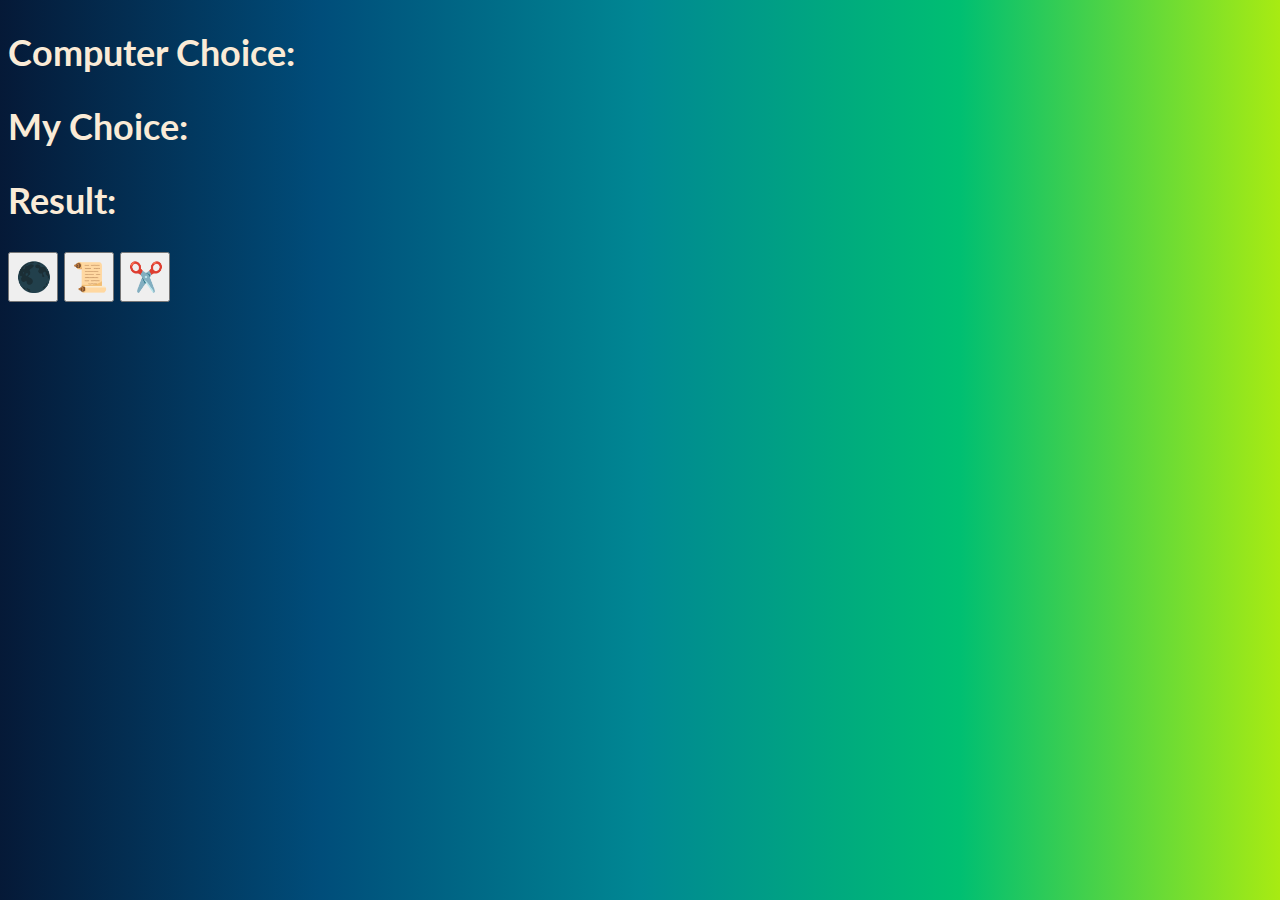
<file: 1.rock-paper-scissors/index.html>
<!DOCTYPE html>
<html lang="en">
<head>
    <meta charset="UTF-8">
    <meta http-equiv="X-UA-Compatible" content="IE=edge">
    <meta name="viewport" content="width=device-width, initial-scale=1.0">
    <link rel="stylesheet" href="./style.css">
    <title>Rock, Paper and Scissors</title>
</head>
<body>
    
    <h2>Computer Choice: <span id="computer-choice"> </span></h2>
    <h2>My Choice: <span id="user-choice"> </span></h2>
    <h2>Result: <span id="result"> </span></h2>

    <button id="rock">🌑​</button>
    <button id="paper">📜​</button>
    <button id="scissors">✂️</button>



    <script src="./game.js"></script>
</body>
</html>
</file>
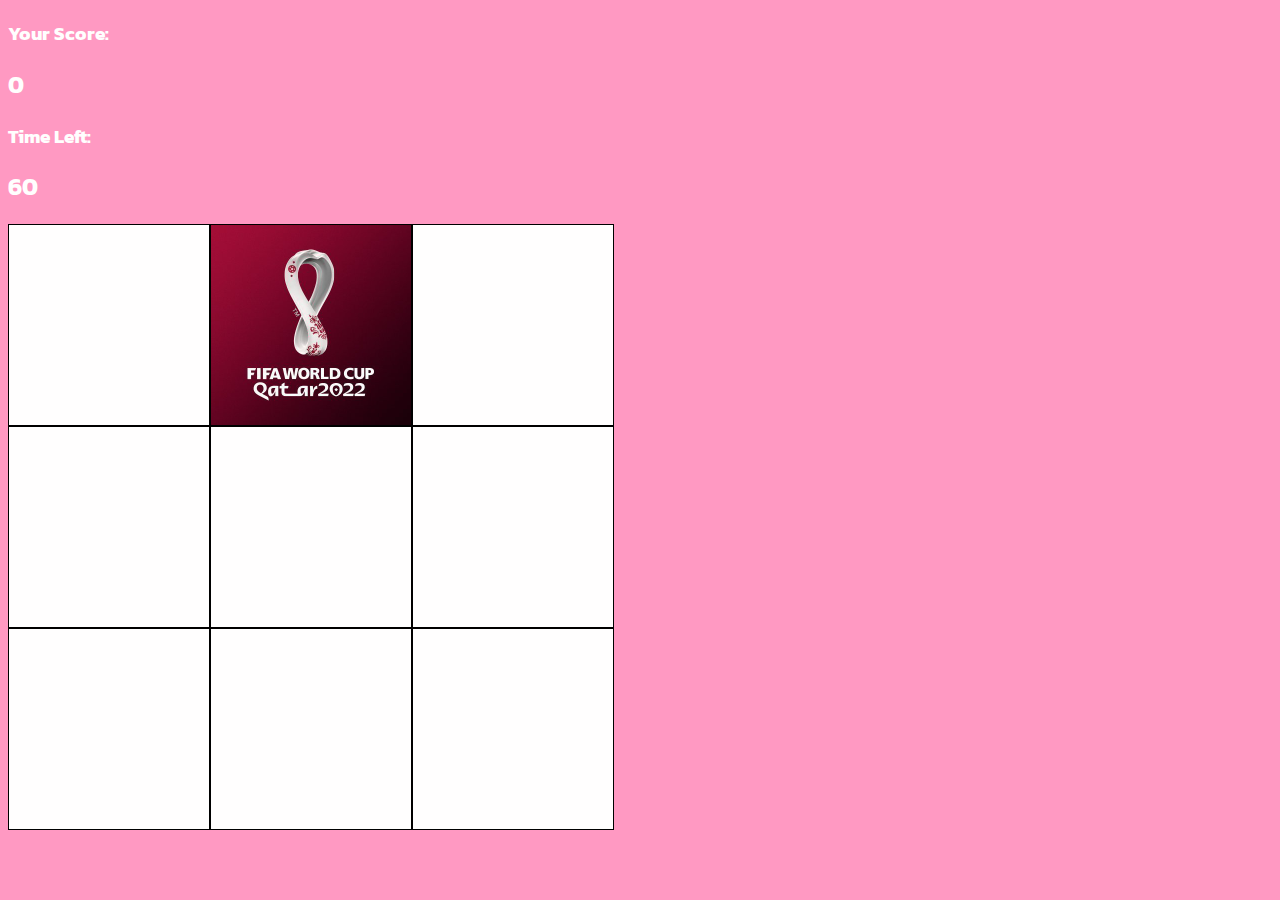
<file: 3.Wackamoleh/index.html>
<!DOCTYPE html>
<html lang="en">

<head>
    <meta charset="UTF-8">
    <meta http-equiv="X-UA-Compatible" content="IE=edge">
    <meta name="viewport" content="width=device-width, initial-scale=1.0">
    <title>Memory Game</title>
    <link rel="stylesheet" href="./style.css">
</head>

<body>

    <h3>Your Score:</h3>
    <h2 id="score">0</h2>

    <h3>Time Left:</h3>
    <h2 id="time-left">60</h2>

    <div class="grid">
        <div class="square" id="1"></div>
        
        <div class="square" id="2"></div>
        
        <div class="square" id="3"></div>
        
        <div class="square" id="4"></div>
        
        <div class="square" id="5"></div>
        
        <div class="square" id="6"></div>
        
        <div class="square" id="7"></div>
        
        <div class="square" id="8"></div>

        <div class="square" id="9"></div>
    </div>

    <script src="./game.js"></script>
</body>

</html>
</file>
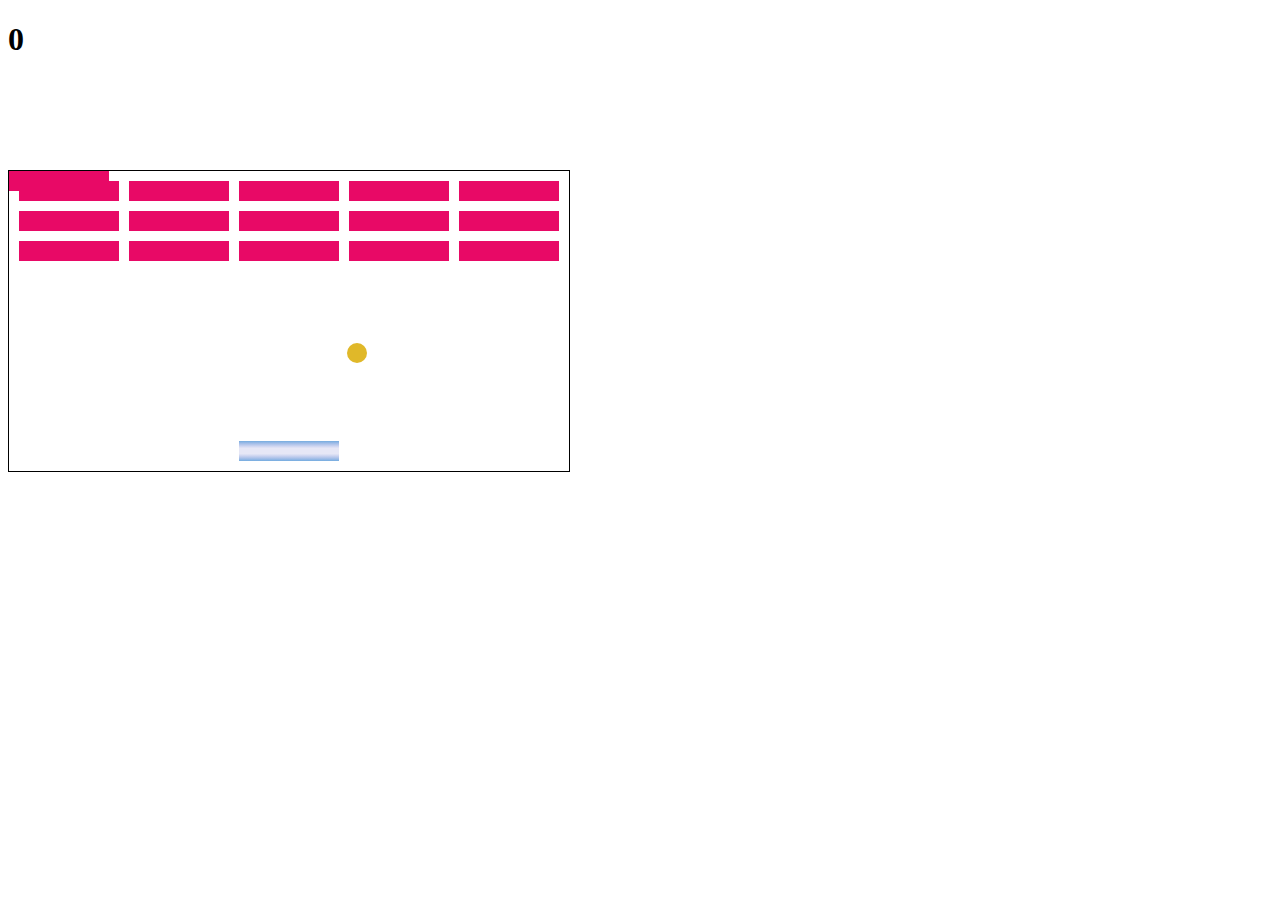
<file: 4.Breakout/index.html>
<!DOCTYPE html>
<html lang="en">

<head>
    <meta charset="UTF-8">
    <meta http-equiv="X-UA-Compatible" content="IE=edge">
    <meta name="viewport" content="width=device-width, initial-scale=1.0">
    <title>Breakout Game</title>
    <link rel="stylesheet" href="./style.css">
</head>

<body>

    <h1 id="score">0</h1>
    
        <div class="grid">  
       
            <div class="block"></div>
        
        </div>
    






    <script src="./game.js"></script>
</body>

</html>
</file>
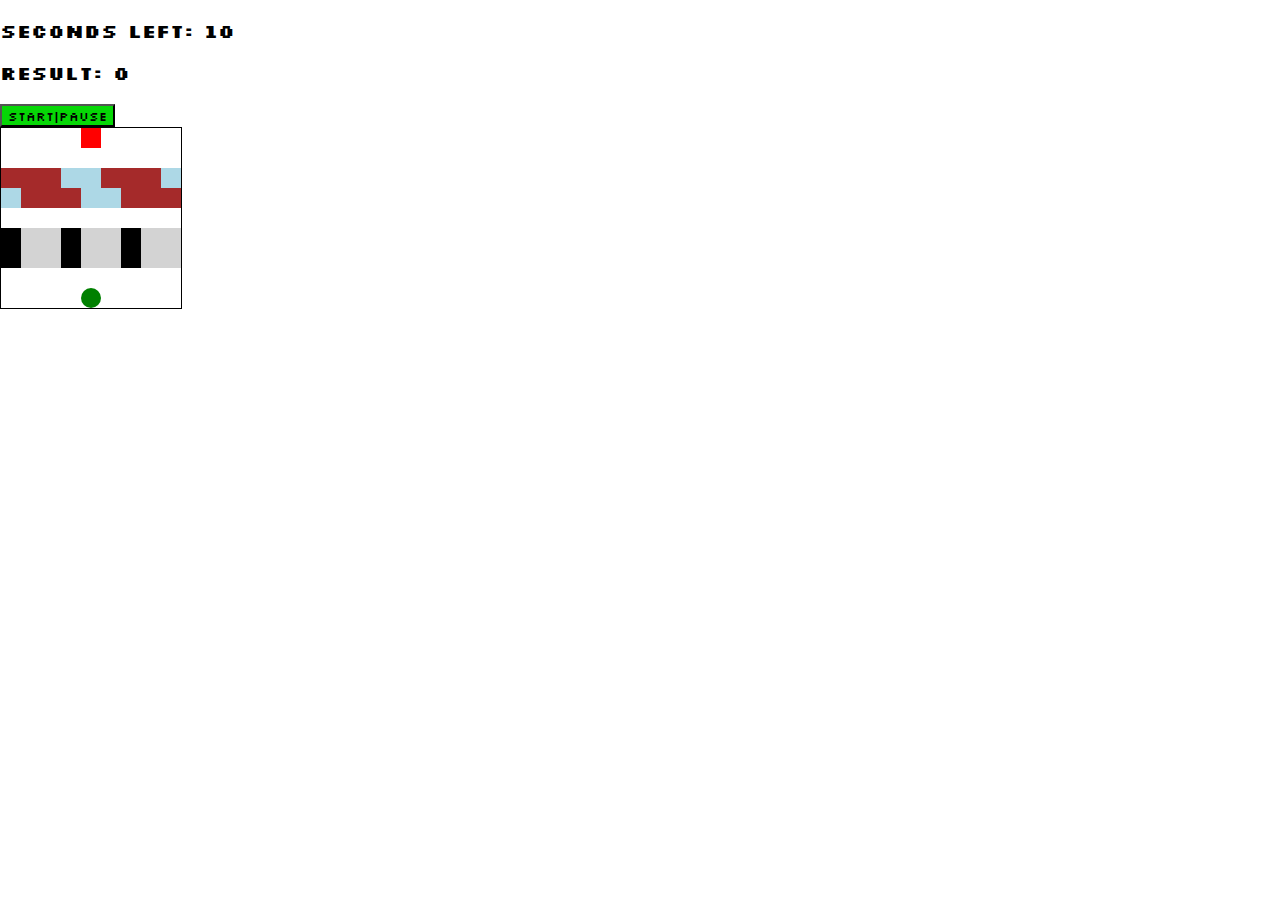
<file: 5.froger-game/index.html>
<!DOCTYPE html>
<html lang="en">

<head>
    <meta charset="UTF-8">
    <meta http-equiv="X-UA-Compatible" content="IE=edge">
    <meta name="viewport" content="width=device-width, initial-scale=1.0">
    <title>Frogger | game</title>
    <link rel="stylesheet" href="./style.css">
</head>

<body>

    <h3>Seconds Left: <span id="time-left">10</span></h3>
    <h3>Result: <span id="result">0</span></h3>
    <button class="btn" id="start-pause-button">Start|Pause</button>

    <div class="grid">
        <div></div>
        <div></div>
        <div></div>
        <div></div>
        <div class="ending-block"></div>
        <div></div>
        <div></div>
        <div></div>
        <div></div>
        <div></div>
        <div></div>
        <div></div>
        <div></div>
        <div></div>
        <div></div>
        <div></div>
        <div></div>
        <div></div>
        <div class="log-left l1"></div>
        <div class="log-left l2"></div>
        <div class="log-left l3"></div>
        <div class="log-left l4"></div>
        <div class="log-left l5"></div>
        <div class="log-left l1"></div>
        <div class="log-left l2"></div>
        <div class="log-left l3"></div>
        <div class="log-left l4"></div>
        <div class="log-right l5"></div>
        <div class="log-right l1"></div>
        <div class="log-right l2"></div>
        <div class="log-right l3"></div>
        <div class="log-right l4"></div>
        <div class="log-right l5"></div>
        <div class="log-right l1"></div>
        <div class="log-right l2"></div>
        <div class="log-right l3"></div>
        <div></div>
        <div></div>
        <div></div>
        <div></div>
        <div></div>
        <div></div>
        <div></div>
        <div></div>
        <div></div>
        <div class="car-left c1"></div>
        <div class="car-left c2"></div>
        <div class="car-left c3"></div>
        <div class="car-left c1"></div>
        <div class="car-left c2"></div>
        <div class="car-left c3"></div>
        <div class="car-left c1"></div>
        <div class="car-left c2"></div>
        <div class="car-left c3"></div>
        <div class="car-right c1"></div>
        <div class="car-right c2"></div>
        <div class="car-right c3"></div>
        <div class="car-right c1"></div>
        <div class="car-right c2"></div>
        <div class="car-right c3"></div>
        <div class="car-right c1"></div>
        <div class="car-right c2"></div>
        <div class="car-right c3"></div>
        <div></div>
        <div></div>
        <div></div>
        <div></div>
        <div></div>
        <div></div>
        <div></div>
        <div></div>
        <div></div>
        <div></div>
        <div></div>
        <div></div>
        <div></div>
        <div class="starting-block frog"></div>
        <div></div>
        <div></div>
        <div></div>
        <div></div>
    </div>


    <script src="./game.js"></script>
</body>

</html>
</file>
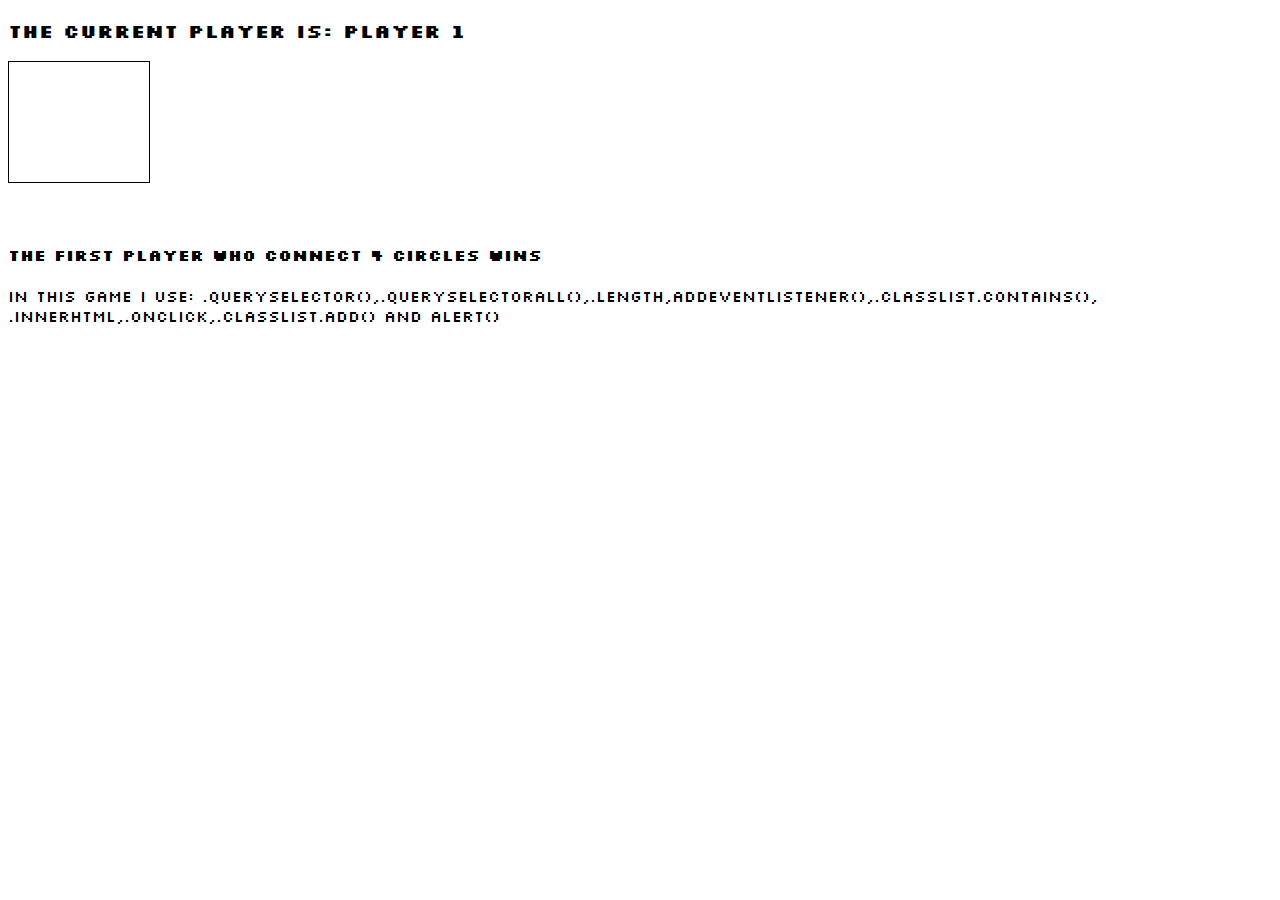
<file: 6.Connect-four-game/index.html>
<!DOCTYPE html>
<html lang="en">

<head>
    <meta charset="UTF-8">
    <meta http-equiv="X-UA-Compatible" content="IE=edge">
    <meta name="viewport" content="width=device-width, initial-scale=1.0">
    <title>Connect 4 | game</title>
    <link rel="stylesheet" href="./style.css">
</head>

<body>

    <h3>The current Player is: Player <span id="current-player">1</span></h3>
    <h3 id="result"></h3>

    <div class="grid">
        <div></div>
    <div></div>
    <div></div>
    <div></div>
    <div></div>
    <div></div>
    <div></div>
    <div></div>
    <div></div>
    <div></div>
    <div></div>
    <div></div>
    <div></div>
    <div></div>
    <div></div>
    <div></div>
    <div></div>
    <div></div>
    <div></div>
    <div></div>
    <div></div>
    <div></div>
    <div></div>
    <div></div>
    <div></div>
    <div></div>
    <div></div>
    <div></div>
    <div></div>
    <div></div>
    <div></div>
    <div></div>
    <div></div>
    <div></div>
    <div></div>
    <div></div>
    <div></div>
    <div></div>
    <div></div>
    <div></div>
    <div></div>
    <div></div>
    <div class="taken"></div>
    <div class="taken"></div>
    <div class="taken"></div>
    <div class="taken"></div>
    <div class="taken"></div>
    <div class="taken"></div>
    <div class="taken"></div>
    </div>





    <br>
    <br>
    <footer>
        <h4>The first player who connect 4 circles WINS</h4>
    <p>
       in this game i use: .querySelector(),.querySelectorAll(),.length,addEventListener(),.classList.contains(), <br>
       .innerHTML,.onclick,.classList.add() and alert()
    </p>
</footer>
    <script src="./game.js"></script>
</body>

</html>
</file>
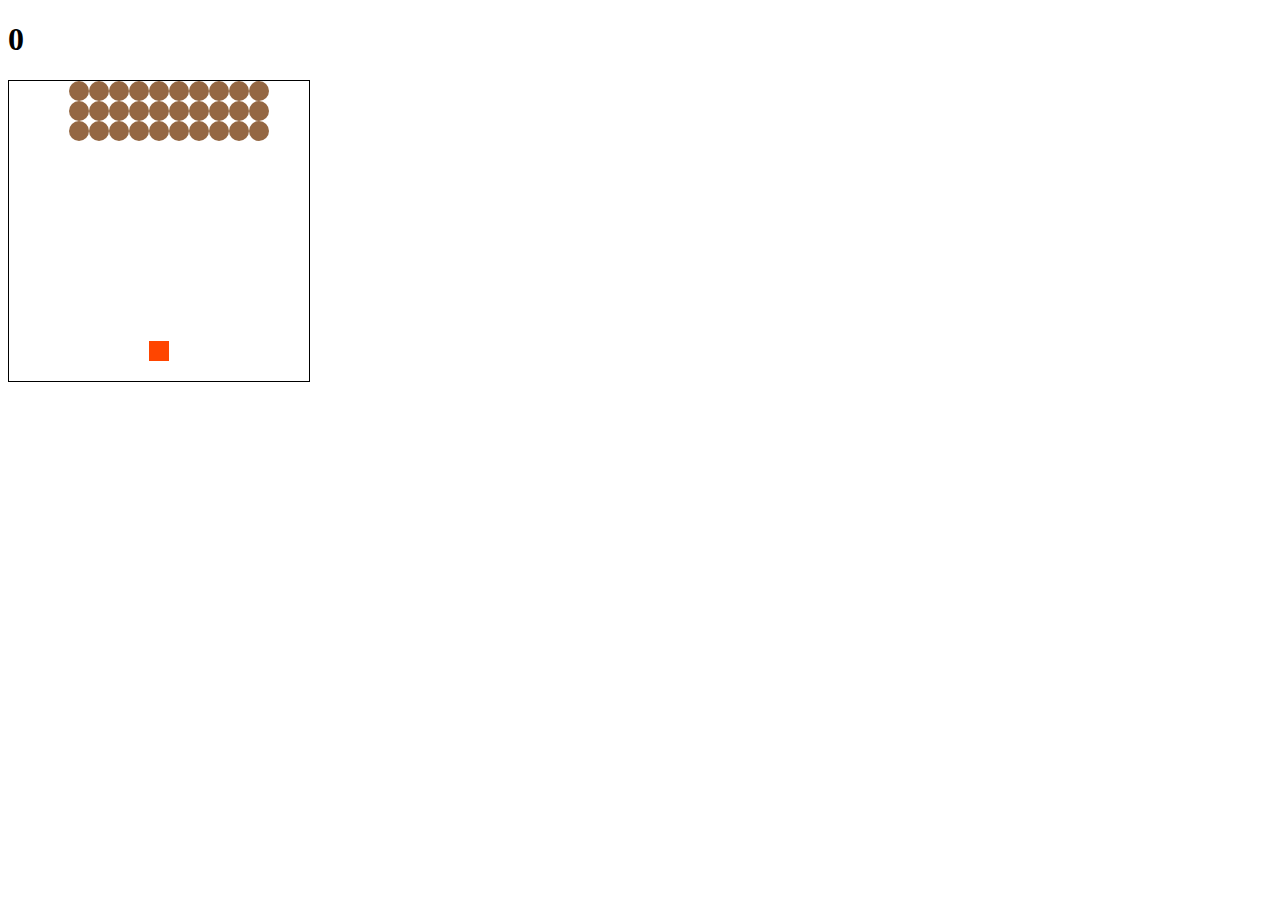
<file: 7.Space-invaders-JSgame/index.html>
<!DOCTYPE html>
<html lang="en">

<head>
    <meta charset="UTF-8">
    <meta http-equiv="X-UA-Compatible" content="IE=edge">
    <meta name="viewport" content="width=device-width, initial-scale=1.0">
    <title> Space Invaders | game</title>
    <link rel="stylesheet" href="./style.css">
</head>

<body>
    <h1 class="results">0</h1>
    <div class="grid"></div>
   



    <script src="./game.js"></script>
</body>

</html>
</file>
<file: 1.rock-paper-scissors/style.css>
@import url('https://fonts.googleapis.com/css2?family=Lato&display=swap');

body {
    font-family: 'Lato', sans-serif;
    font-size: 1.5rem;
    color: antiquewhite;
    background-image: linear-gradient(to right, #051937, #004d7a, #008793, #00bf72, #a8eb12);
    
} 
/*Later add flex or grid to style*/

button {
    height: 50px;
    width: 50px;
    font-size: 1.8rem;
   
}
</file>
<file: 3.Wackamoleh/style.css>
@import url('https://fonts.googleapis.com/css2?family=Kanit:wght@300&display=swap');
body {
    font-family: 'Kanit', sans-serif;
    background-color: #ff99c2;
    color: #fffefe;
}
.grid {
    width: 606px;
    height: 606px;
    display: flex;
    flex-wrap: wrap;
    background-color: #fffefe;
}

.square {
    height: 200px;
    width: 200px;
    border: solid black 1px;
}
.mole {
    background-image: url("./image/worldcup.jpg");
    background-size: cover;

}
</file>
<file: 4.Breakout/style.css>
.grid {
    position: absolute;
    width: 560px;
    height: 300px;
    border: solid black 1px;
    background-image: url('https://www.infobae.com/new-resizer/_7uybzTMg838QNG9IF3NXjF441A=/768x432/filters:format(webp):quality(85)/s3.amazonaws.com/arc-wordpress-client-uploads/infobae-wp/wp-content/uploads/2018/06/04140052/GENTE-Messi-01.jpg');
    background-position: cover;
    margin-top: 90px;
}
/*bloques,blocks*/
.block {
    position: absolute;
    width: 100px;
    height: 20px;
    background-color:#e80966;
}
/*usuario.userblock*/
.user {
    position: absolute;
    width: 100px;
    height: 20px;
    background-image: linear-gradient(to bottom, #74acdf, #98b9e6, #b6c7eb, #d0d7f1, #e6e7f6, #e6e7f6, #e6e7f6, #e6e7f6, #d0d7f1, #b6c7eb, #98b9e6, #74acdf);
}
/*bola.ball*/
.ball {
    position: absolute;
    width: 20px;
    height: 20px;
    border-radius: 10px;
    background-color: rgb(224, 184, 41);
}
</file>
<file: 5.froger-game/style.css>
@import url('https://fonts.googleapis.com/css2?family=Silkscreen&display=swap');
body {
    padding: 0;
    margin: 0;
    font-family: 'Silkscreen', cursive;
}

.grid {
    border: 1px solid black;
    height: 180px;
    width: 180px;
    display: flex;
    flex-wrap: wrap;
}

.grid div {
    height: 20px;
    width: 20px;
}

.btn {
    font-family: 'Silkscreen', cursive;
    background-color: rgb(6, 215, 6);
}
/*END and START point*/
.ending-block {
    background-color: red;
}

.starting-block {
    background-color: blue;
}

/*linessss of logs*/
.l1, .l2, .l3 {
    background-color: brown;
}

.l4, .l5 {
    background-color: lightblue;
}



/*car*/
.c1 {
    background-color: black;
}

.c2, .c3 {
    background-color: lightgrey;
}

/*ourfroggy*/
.frog {
    background-color: green;
    border-radius: 50%;
}
</file>
<file: 6.Connect-four-game/style.css>
@import url('https://fonts.googleapis.com/css2?family=Silkscreen&display=swap');


body {

    font-family: 'Silkscreen', cursive;
}
.grid {
    border: 1px solid;
    height: 120px;
    width: 140px;
    display: flex;
    flex-wrap: wrap;
  }
  
  .grid div {
    height: 20px;
    width: 20px;
  }
  
/* .grid {
    border: 1px solid;
    height: 120px;
    width: 140px;
    display: flex;
    flex-wrap: wrap
}

.grid div {
    height: 20px;
    width: 20px;
    background-color: rgb(236, 236, 236);
}
*/
.player-one {
    background-color: chartreuse;
    border-radius: 10px;
}

.player-two {
    background-color: rgb(255, 0, 251);
    border-radius: 10px;
}
</file>
<file: 7.Space-invaders-JSgame/style.css>
.grid {
    width: 300px;
    height: 300px;
    border: solid black 1px;
    display: flex;
    flex-wrap: wrap;
}

.grid div {
    width: 20px;
    height: 20px;
}

.invader {
    background-color: rgba(133, 82, 41, 0.877) ;
    border-radius: 12px;
}

.shooter {
    background-color: orangered;
 
}

.laser {
    background-color: blue;
}

.boom {
    background-color: grey;
}
</file>
